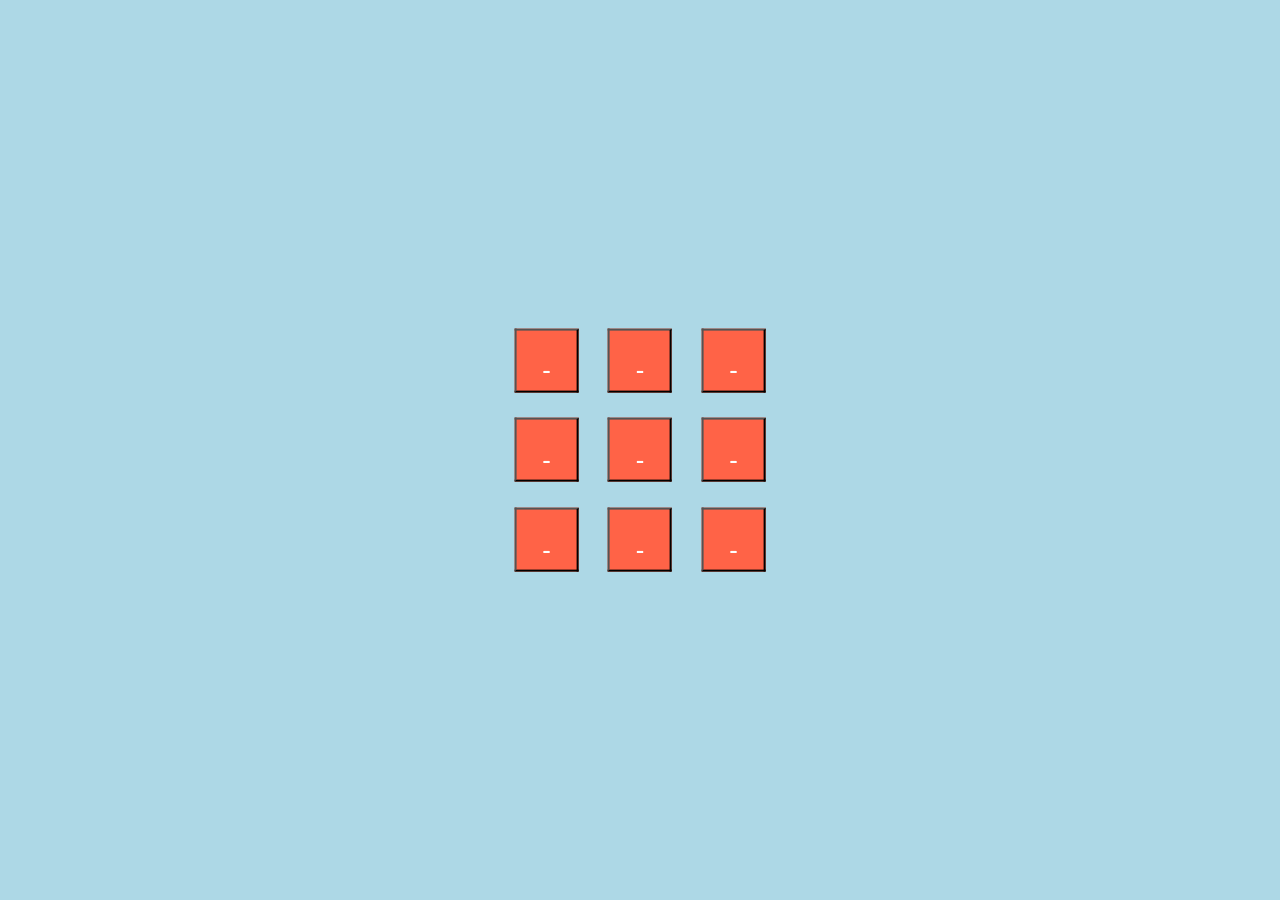
<file: tictactoe.html>
<!DOCTYPE Html>
<html>
	<head>
		<meta name="viewport" initial-scale="1.0">
		<link rel="stylesheet" href="tictactoecss.css">
		<title> tic tac toe </title>
	</head>


	<body>
				<div id="buttons">
				
				 <button onclick="getid(this.id);" id="_00" value="0">-</button> 
				 <button onclick="getid(this.id);" id="_01" value="0">-</button> 
				 <button onclick="getid(this.id);" id="_02" value="0">-</button> 
				 <br>			

			
				 <button onclick="getid(this.id);" id="_10" value="0">-</button> 
				 <button onclick="getid(this.id);" id="_11" value="0">-</button> 
				 <button onclick="getid(this.id);" id="_12" value="0">-</button> 
				 <br>			

			
				 <button onclick="getid(this.id);" id="_20" value="0">-</button> 
				 <button onclick="getid(this.id);" id="_21" value="0">-</button> 
				 <button onclick="getid(this.id);" id="_22" value="0">-</button> 
				 <br>

				</div>			

			


		

		
		<script type="text/javascript" src=tictactoejs.js>
			
	
		</script>
	</body>
</html>
</file>
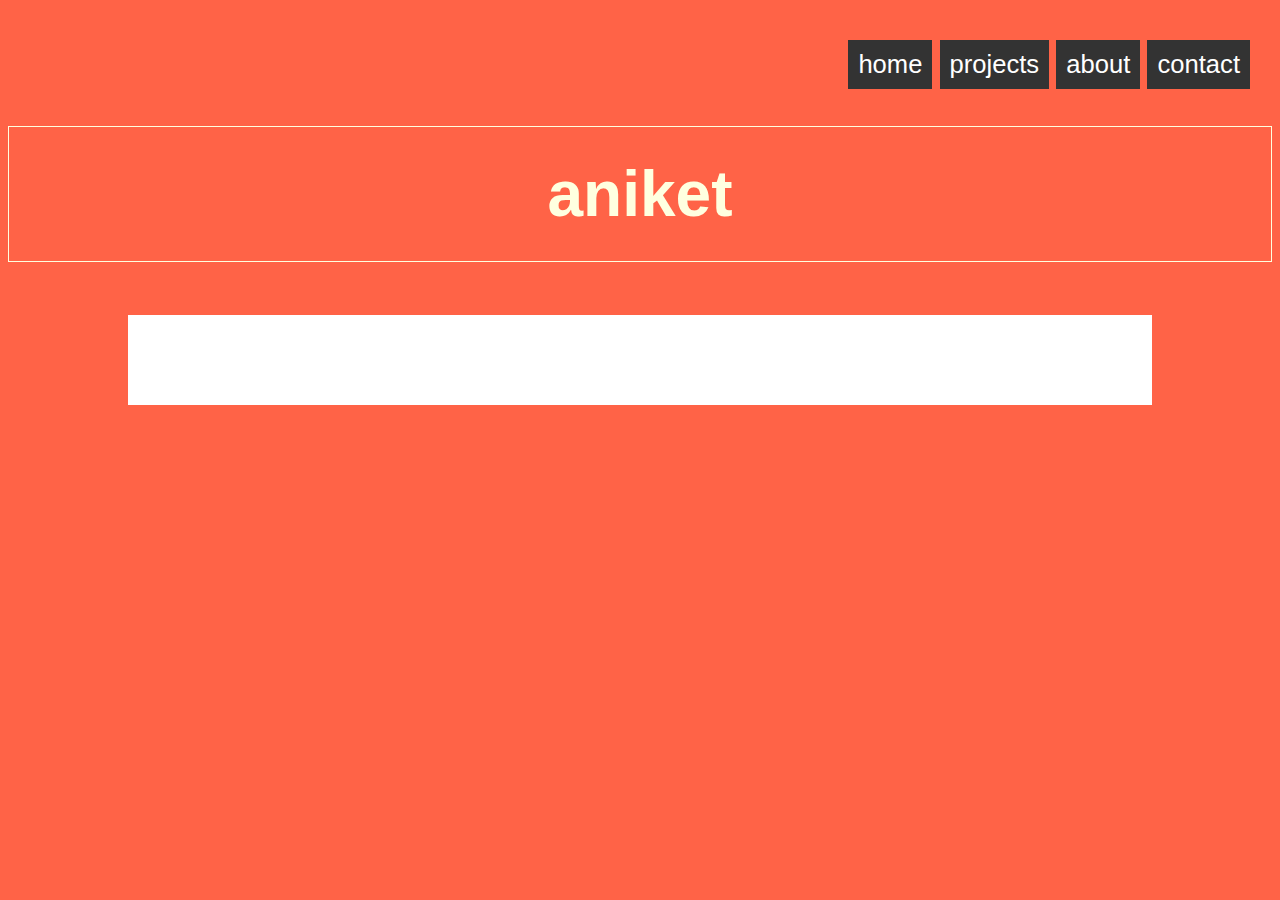
<file: firsthtml/web.html>
<doctype! html>

<html>
	<head>
		<link rel="stylesheet" href="web.css "
		<meta name="viewport" initial-scale="1.0">
		<title> Aniket </title>


	<head>

	<body>
		

		<h2 id="name"> aniket </h2>
		
		<div id="titlebar">
		
		<div class="dropdown">		
			<span> <button class="btn"> home </button></span> 
				<div class="dropitems">
					<a href="#link"class="lnk"> link 1 </a>
					<a href="#link"class="lnk"> link 2 </a>
					<a href="#link"class="lnk"> link 3 </a>
				</div>
		</div>

		
		<div class="dropdown">
			<span><button class="btn">projects</button></span> 
				<div class="dropitems">
					<a href="#link"class="lnk"> link 1 </a>
					<a href="#link"class="lnk"> link 2 </a>
					<a href="#link"class="lnk"> link 3 </a>
				</div>
		</div>



		

		<div class="dropdown">
			<span><button class="btn">about</button></span>
			<div class="dropitems">
					<a href="#link"class="lnk"> link 1 </a> <br>
					<a href="#link"class="lnk"> link 2 </a> <br>
					<a href="#link"class="lnk"> link 3 </a> <br>
				</div>
		</div>

		<div class="dropdown">
			<span><button class="btn">contact</button></span>
			<div class="dropitems">
					<a href="#link"class="lnk"> link 1 </a>
					<a href="#link"class="lnk"> link 2 </a>
					<a href="#link"class="lnk"> link 3 </a>
				</div>
		</div>


	 	</div>

	 	<h1 id="colorstrip"> </h1>
	 	<div id="square">  <div>

	 	<clipPath id="rect"> 
	 	</clipPath>
	</body>


</html>
</file>
<file: tictactoecss.css>
body{
	background: lightblue;
}

button {
	color: white;
	font-size:2vw;
	font-family: helvetica;
	padding: 2vw;
	margin: 1vw;
	height: 5vw;
	width: 5vw;
	text-align: center;
	background-color: tomato;
	box-shadow: none;

	
}

#buttons {
	 position: fixed;
    left: 50%;
    top: 50%;
    transform: translate(-50%, -50%);

   }
</file>
<file: firsthtml/web.css>
body{
	background-color: tomato;
}

#name{
	font-size: 5vw; 
	/*align-items:  center;*/ 
	padding: 30px;
	color: lightyellow; 
	border: 1px solid lightyellow; 
	font-family:arial;
	text-align: center;
	margin-top:100px;
	/*
	position: absolute;
	left: 500px;
	top: 100px;
	*/
	text-decoration: none;
}


#titlebar{
	font-size: 2vw;
	padding: 20px;
	color: white;
	font-family: helvetica;
	position: absolute;
	top:20px;
	right:10px;
	
	
	
}



    #square {
      width: 80vw;
      height: 7vw;
      background: white;
      position: fixed;
      left: 50%;
      
    	transform: translate(-50%, 0);
      
    }


.btn{

	background-color: #333333;
  color: white;
  padding: 10px;
  font-size: 2vw;
  font-family: helvetica;
  border: none;


}


.dropdown {
	position: relative;
  display: inline-block;

  
  	

}

.dropitems{
	display: none;
  position: fixed;
  padding: 10px;
  background-color: #f1f1f1;
  min-width: 100px;
  box-shadow: 0px 8px 16px 0px rgba(0,0,0,0.2);
  z-index: 1;
  text-align:center;
  text-decoration: none;
}

.lnk{
	color:hotpink;
	text-decoration: none;
}

a:link {
	color:hotpink;
}

.dropdown:hover .dropitems{
	display: block;
}

.dropdown:hover .dropdown{
	background-color: tomato;
}
.dropitems a:hover {background-color: #ddd;}
</file>
